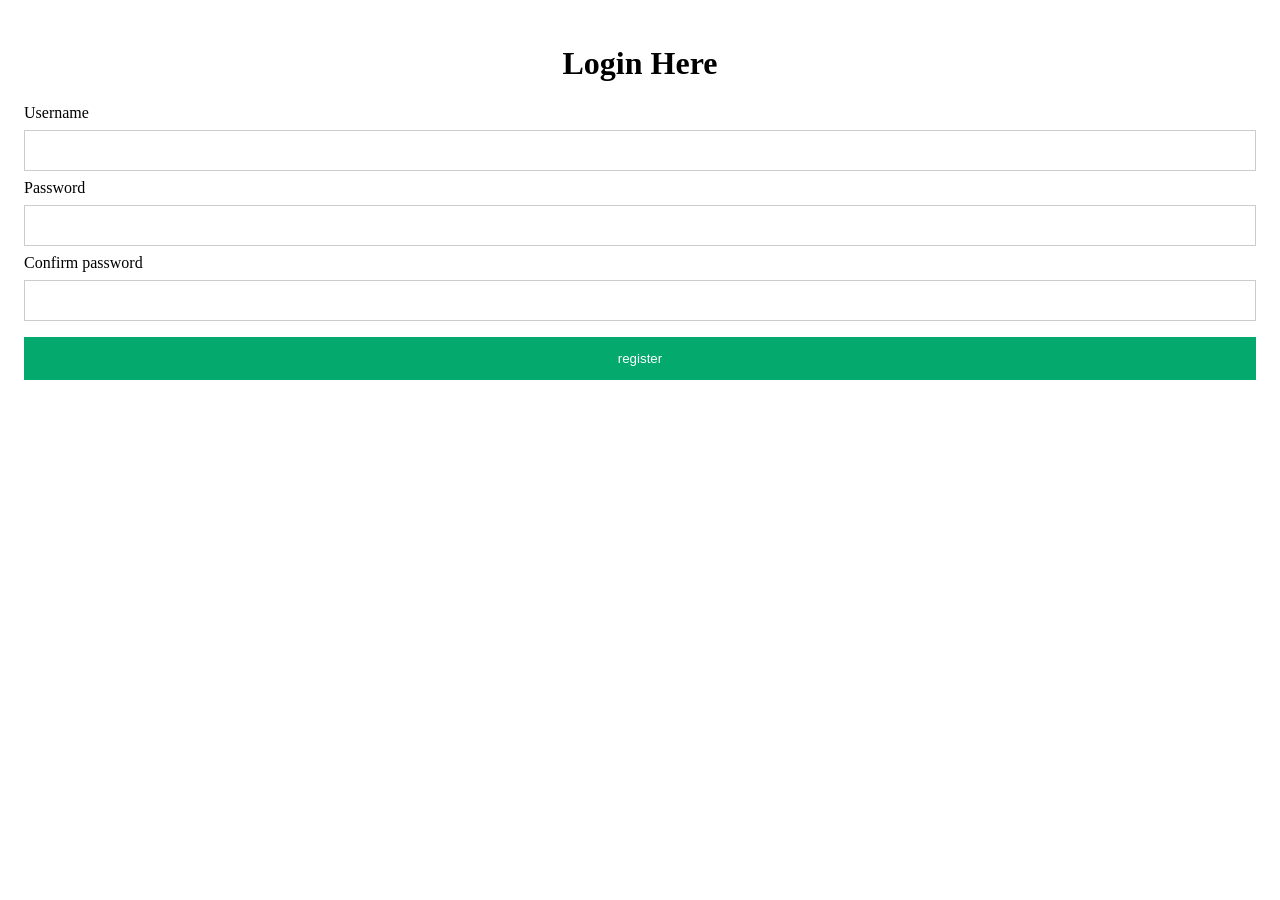
<file: login.html>
<!DOCTYPE html>
<html lang="en">
<head>
    <meta charset="UTF-8">
    <meta name="viewport" content="width=device-width, initial-scale=1.0">
    <link rel="stylesheet" href="styles.css">
    <title>Document</title>
</head>
<body>

    <div class="container">
        <center><h1>Login Here</h1></center>
        <div class="user">
            <label>Username</label>
            <input type="text">
        </div>
        <div class="password">
            <label>Password</label>
            <input type="text">
        </div>
        <div class="confirm-password">
            <label>Confirm password</label>
            <input type="text">
        </div>
        <center><button class="register">register</button></center>
    </div>

    <script src="styles.js"></script>
</body>
</html>
</file>
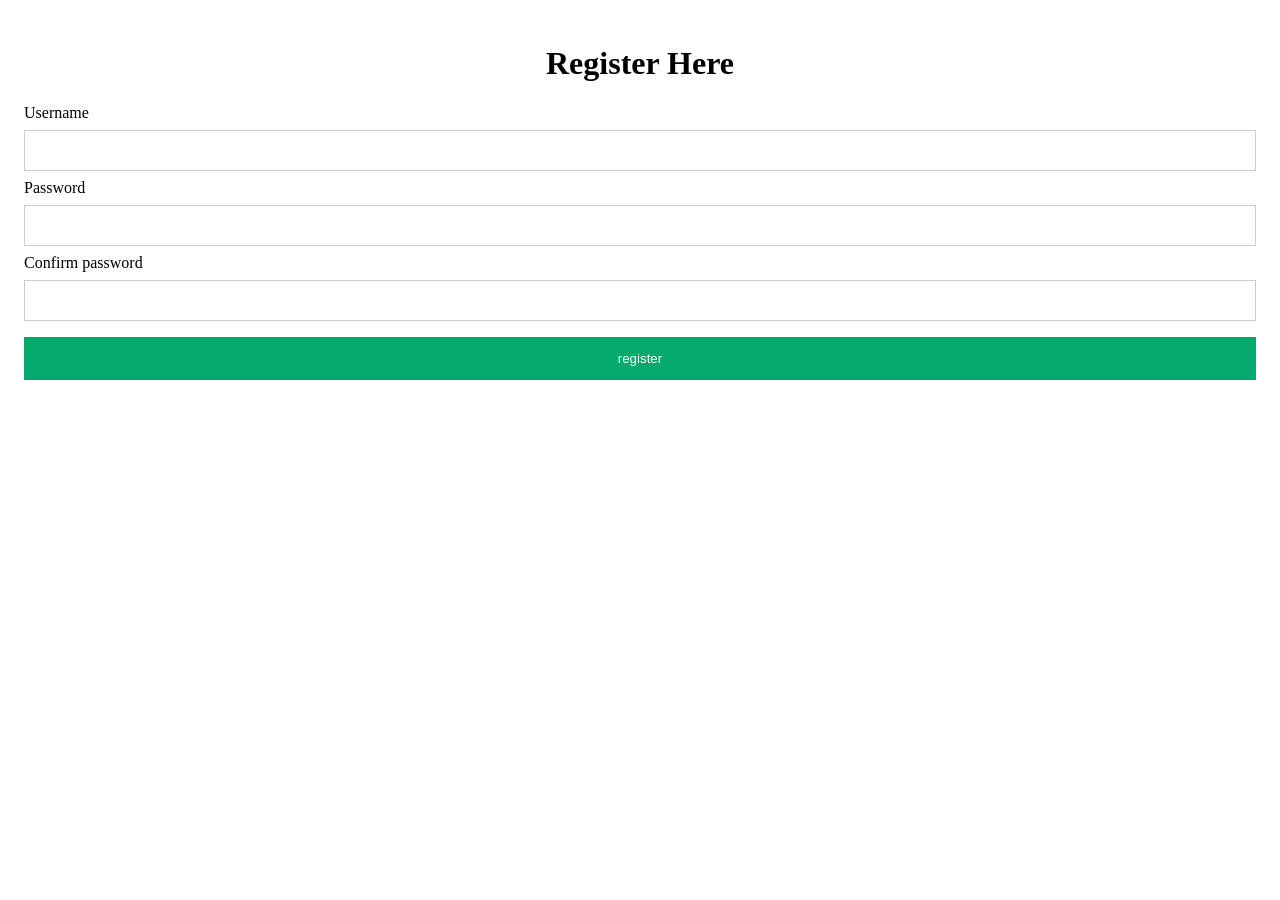
<file: registrer.html>
<!DOCTYPE html>
<html lang="en">
<head>
    <meta charset="UTF-8">
    <meta name="viewport" content="width=device-width, initial-scale=1.0">
    <link rel="stylesheet" href="styles.css">
    <title>Document</title>
</head>
<body>

    <div class="container">
        <center><h1>Register Here</h1></center>
        <div class="user">
            <label>Username</label>
            <input type="text">
        </div>
        <div class="password">
            <label>Password</label>
            <input type="text">
        </div>
        <div class="confirm-password">
            <label>Confirm password</label>
            <input type="text">
        </div>
        <center><button class="register">register</button></center>
    </div>

    <script src="styles.js"></script>
</body>
</html>
</file>
<file: styles.css>
/* Bordered form */
form {
    border: 3px solid #f1f1f1;
  }
  
  /* Full-width inputs */
  input[type=text], input[type=password] {
    width: 100%;
    padding: 12px 20px;
    margin: 8px 0;
    display: inline-block;
    border: 1px solid #ccc;
    box-sizing: border-box;
  }
  
  /* Set a style for all buttons */
  button {
    background-color: #04AA6D;
    color: white;
    padding: 14px 20px;
    margin: 8px 0;
    border: none;
    cursor: pointer;
    width: 100%;
  }
  
  /* Add a hover effect for buttons */
  button:hover {
    opacity: 0.8;
  }
  
  /* Extra style for the cancel button (red) */
  .cancelbtn {
    width: auto;
    padding: 10px 18px;
    background-color: #f44336;
  }
  
  /* Center the avatar image inside this container */
  .imgcontainer {
    text-align: center;
    margin: 24px 0 12px 0;
  }
  
  /* Avatar image */
  img.avatar {
    width: 40%;
    border-radius: 50%;
  }
  
  /* Add padding to containers */
  .container {
    padding: 16px;
  }
  
  /* The "Forgot password" text */
  span.psw {
    float: right;
    padding-top: 16px;
  }
  
  /* Change styles for span and cancel button on extra small screens */
  @media screen and (max-width: 300px) {
    span.psw {
      display: block;
      float: none;
    }
    .cancelbtn {
      width: 100%;
    }
  }
</file>
